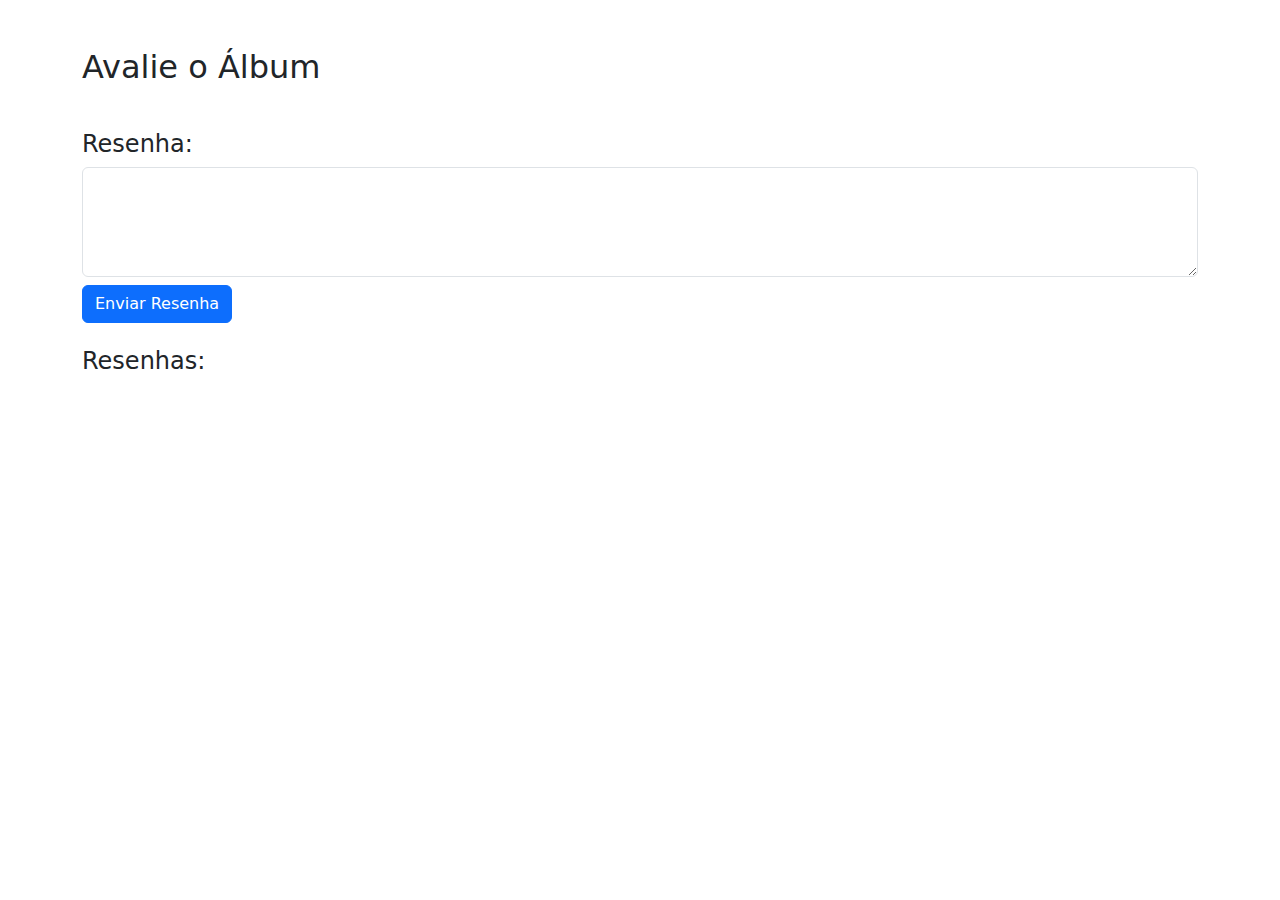
<file: Inicio/index.html>
<!DOCTYPE html>
<html lang="pt-br">
<head>
    <meta charset="UTF-8">
    <meta name="viewport" content="width=device-width, initial-scale=1.0">
    <title>Avaliação do Álbum</title>
    <link href="https://cdn.jsdelivr.net/npm/bootstrap@5.3.0-alpha1/dist/css/bootstrap.min.css" rel="stylesheet">
    <link rel="stylesheet" href="styles.css">
</head>
<body>

    <div class="container mt-5">
        <h2>Avalie o Álbum</h2>

        <!-- Sistema de avaliação de estrelas -->
        <div id="starRating" class="d-flex">
            <!-- Estrelas serão geradas dinamicamente com JavaScript -->
        </div>
        <div id="ratingMessage" class="mt-2"></div>

        <h4 class="mt-4">Resenha:</h4>
        <textarea id="reviewText" class="form-control" rows="4"></textarea>
        <button id="submitReview" class="btn btn-primary mt-2">Enviar Resenha</button>

        <h4 class="mt-4">Resenhas:</h4>
        <div id="reviewsList">
            <!-- Resenhas serão exibidas aqui -->
        </div>
    </div>

    <script src="script.js"></script>
</body>
</html>
</file>
<file: Inicio/styles.css>
/* Estilos para as estrelas */
.star {
    font-size: 40px; /* Tamanho grande para as estrelas */
    cursor: pointer;
    color: gray; /* Cor inicial (estrela vazia) */
    transition: color 0.2s; /* Efeito suave de transição */
}

.star.filled {
    color: gold; /* Cor quando a estrela está preenchida */
}

#starRating {
    margin-top: 20px;
}

#ratingMessage {
    font-size: 16px;
    margin-top: 10px;
}
</file>
